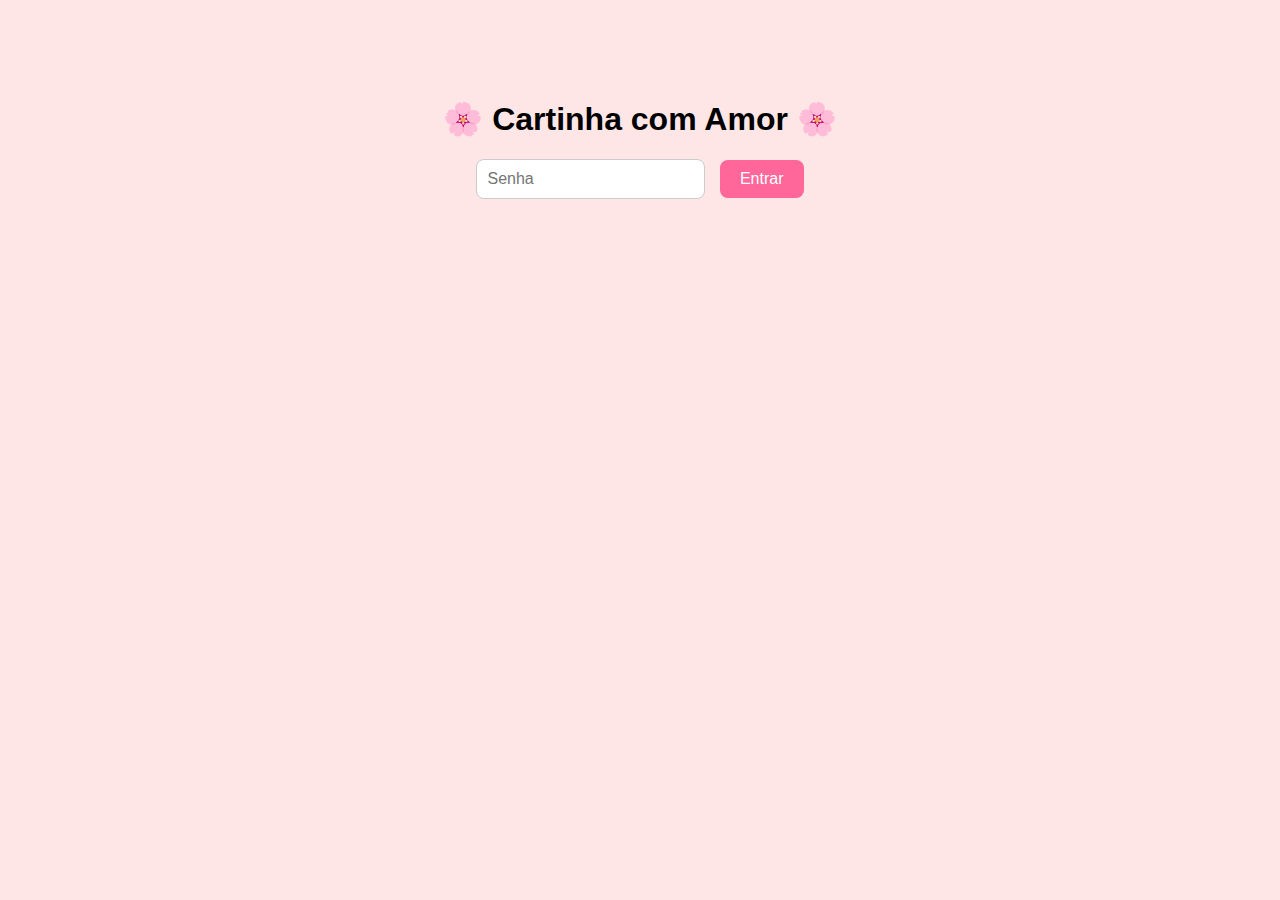
<file: index.html>
<!DOCTYPE html>
<html lang="pt-BR">
<head>
  <meta charset="UTF-8">
  <title>Área Restrita</title>
  <style>
body {
      font-family: Arial, sans-serif;
      background-color: #ffe6e6;
      text-align: center;
      margin-top: 100px;
    }

    input {
      padding: 10px;
      font-size: 16px;
      border-radius: 8px;
      border: 1px solid #ccc;
    }

    button {
      padding: 10px 20px;
      margin-left: 10px;
      font-size: 16px;
      border-radius: 8px;
      background-color: #ff6699;
      border: none;
      color: white;
      cursor: pointer;
    }

    button:hover {
      background-color: #e60073;
    }
  </style>
</head>
<body>
  <h1>🌸 Cartinha com Amor 🌸</h1>
  <input type="password" id="senha" placeholder="Senha">
  <button onclick="verificarSenha()">Entrar</button>
  <p id="mensagem"></p>

  <script>
    function verificarSenha() {
      const senha = document.getElementById("senha").value;
      
      if (senha === "30/06") {  // <- Coloque aqui a senha correta
        window.location.href = "site.html"; // <- Altere para o nome da SUA página
      } else {
        document.getElementById("mensagem").textContent = "Senha incorreta!";
      }
    }
  </script>
</body>
</html>
</file>
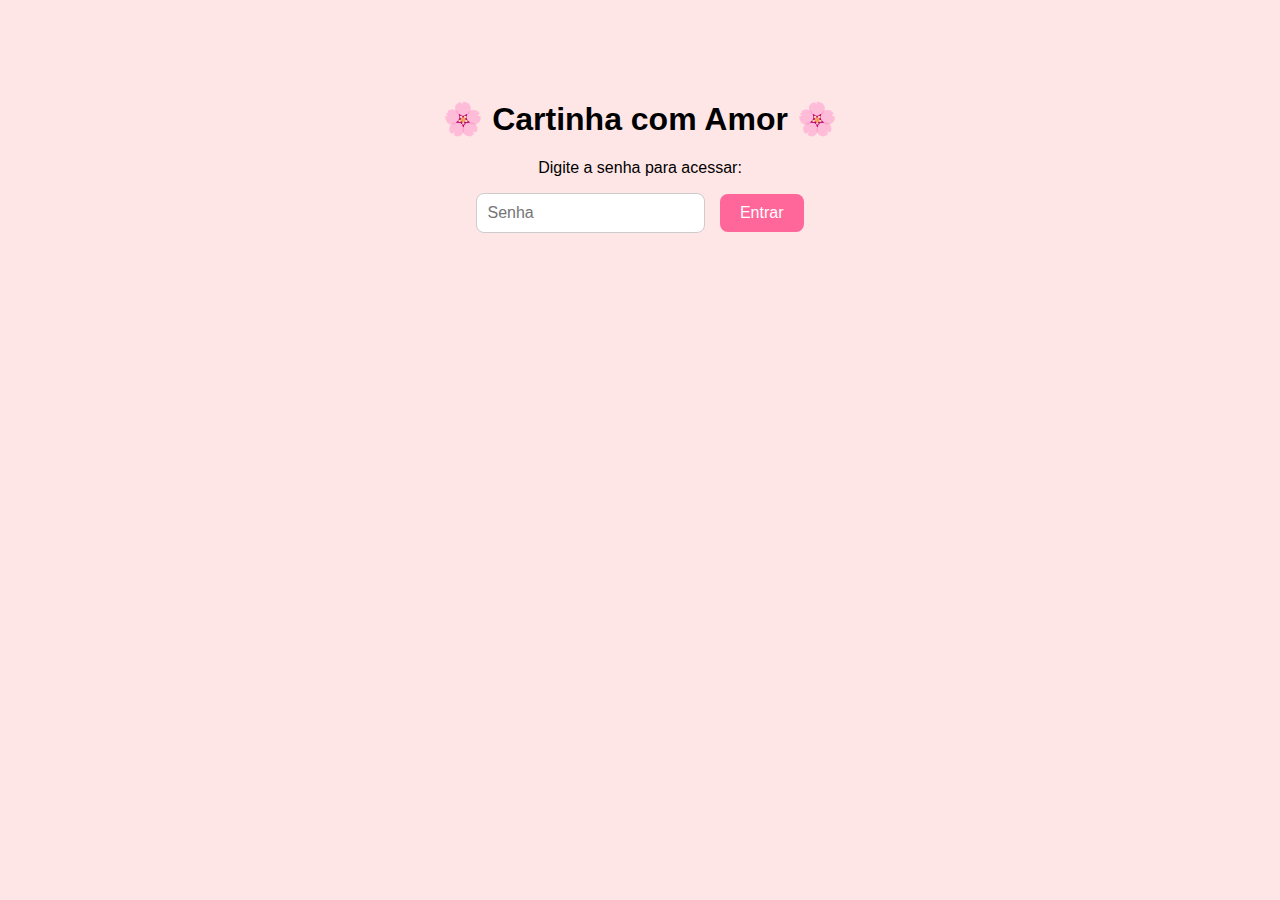
<file: senha.html>
<!DOCTYPE html>
<html lang="pt-br">
<head>
  <meta charset="UTF-8" />
  <title>Área restrita</title>
  <style>
    body {
      font-family: Arial, sans-serif;
      background-color: #ffe6e6;
      text-align: center;
      margin-top: 100px;
    }

    input {
      padding: 10px;
      font-size: 16px;
      border-radius: 8px;
      border: 1px solid #ccc;
    }

    button {
      padding: 10px 20px;
      margin-left: 10px;
      font-size: 16px;
      border-radius: 8px;
      background-color: #ff6699;
      border: none;
      color: white;
      cursor: pointer;
    }

    button:hover {
      background-color: #e60073;
    }
  </style>
</head>
<body>
  <h1>🌸 Cartinha com Amor 🌸</h1>
  <p>Digite a senha para acessar:</p>
  <input type="password" id="senha" placeholder="Senha" />
  <button onclick="verificarSenha()">Entrar</button>

  <script>
    function verificarSenha() {
      const senhaCorreta = "30/06"; // <-- mude aqui se quiser outra senha
      const senhaDigitada = document.getElementById("senha").value;

      if (senhaDigitada === senhaCorreta) {
        window.location.href = "index.html"; // <- seu site principal
      } else {
        alert("❌ Senha incorreta!");
      }
    }
  </script>
</body>
</html>
</file>
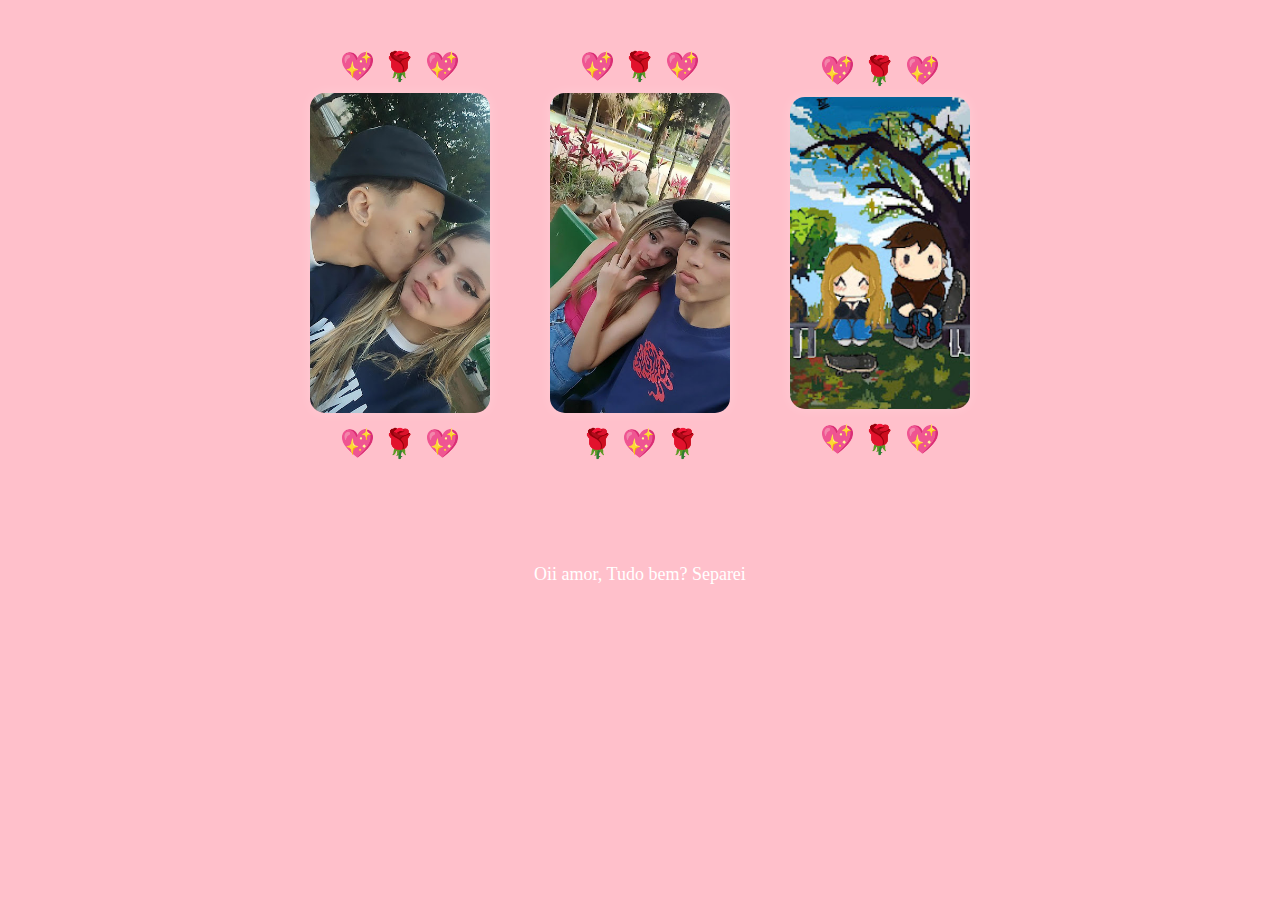
<file: site.html>
<!DOCTYPE html>
<html lang="pt-br">
<head>
    <meta charset="UTF-8">
    <meta name="viewport" content="width=device-width, initial-scale=1.0">
    <title>Eu te amo</title>
    <link rel="stylesheet" href="index.css">
    
<script>
    const texto =
  `Oii amor, Tudo bem?

Separei um tempo do meu dia só pra fazer esse site pra vc. É como se fosse uma cartinha, só que um pouco demorado de fazer e mais díficil.

Eu quero que vc saiba o quanto eu amo e como é especial pra mim ter vc ao meu lado. Vc me faz bem de um jeito que nem dá pra explicar... só de ver o seu sorriso, o seu olhar, tudo em vc é maravilhoso.

Mesmo quando você não está fisicamente aqui, vc me faz sorri e me faz bem.

Eu realmente quero viver a vida inteira com você. O tempo passa tão rápido que jaja estamos casando ksks, com nossa casinha, nossos pets e filhos hihi 🥰

Eu quero que vc saiba que pode contar comigo pra tudo, pra qualquer coisa eu estarei sempre ao seu lado.

Eu te amo muito, Isabella ❤️`;
  
    let i = 0;
    const velocidade = 25; // velocidade da "máquina de escrever"
    function digitarTexto() {
      if (i < texto.length) {
        document.getElementById("texto-romantico").innerHTML += texto.charAt(i);
        i++;
        setTimeout(digitarTexto, velocidade);
      }
    }
    window.onload = digitarTexto;
  </script>
  
<body>
    <header>
        <div class="imagem-centralizada">
          <div class="decoracao">
              <p class="emojis">💖 🌹 💖</p>
            <img src="./foto2.jpg" alt="eu e o meu mor">
              <p class="emojis">💖 🌹 💖</p>
          </div>
            
            <div class="decoracao">
              <p class="emojis">💖 🌹 💖</p>
              <img src="./foto3.jpg" alt="Imagem central" class="pixel arte">
              <p class="emojis">🌹 💖 🌹</p>
            </div>
              <div class="decoracao">
              <p class="emojis">💖 🌹 💖</p>
            <img src="./foto1.jpg" alt="chico brito">
              <p class="emojis">💖 🌹 💖</p>
              </div>
          </div>
          
      </header>
    <nav>
      <div class="mensagem-romantica">
        <p id="texto-romantico"></p>
      </div>
    </nav>
</body>

</html>
</file>
<file: index.css>
body {
    color: white;
    background-color:pink;
    font-family: Arial, Helvetica, sans-serif;
}

ul {
    display: flex;
    justify-content: space-between;
} 

.imagem-centralizada {
    display: flex;
    justify-content: center;
    align-items: center;
    gap: 60px; /* espaçamento maior */
    margin-top: 40px;
    flex-wrap: wrap;
  }
  
  .imagem-centralizada img {
    width: 180px;
    height: auto;
    border-radius: 15px;
    box-shadow: 0 0 12px rgba(255, 255, 255, 0.2);
    transition: transform 0.3s ease;
  }
  
  .imagem-central {
    width: 240px; /* diminuída, mas ainda maior que as laterais */
  }
  
  .decoracao {
    text-align: center;
  }
  
  .emojis {
    font-size: 28px;
    margin: 10px 0;
  }

  .mensagem-romantica {
    max-width: 700px;
    margin: 50px auto;
    text-align: center;
    font-family: 'Georgia', serif;
    font-size: 18px;
    line-height: 1.8;
    color: white;
    padding: 20px;
    animation: fadein 2s ease-in-out;
  }
  
  @keyframes fadein {
    from { opacity: 0; transform: translateY(20px); }
    to   { opacity: 1; transform: translateY(0); }
  }
</file>
